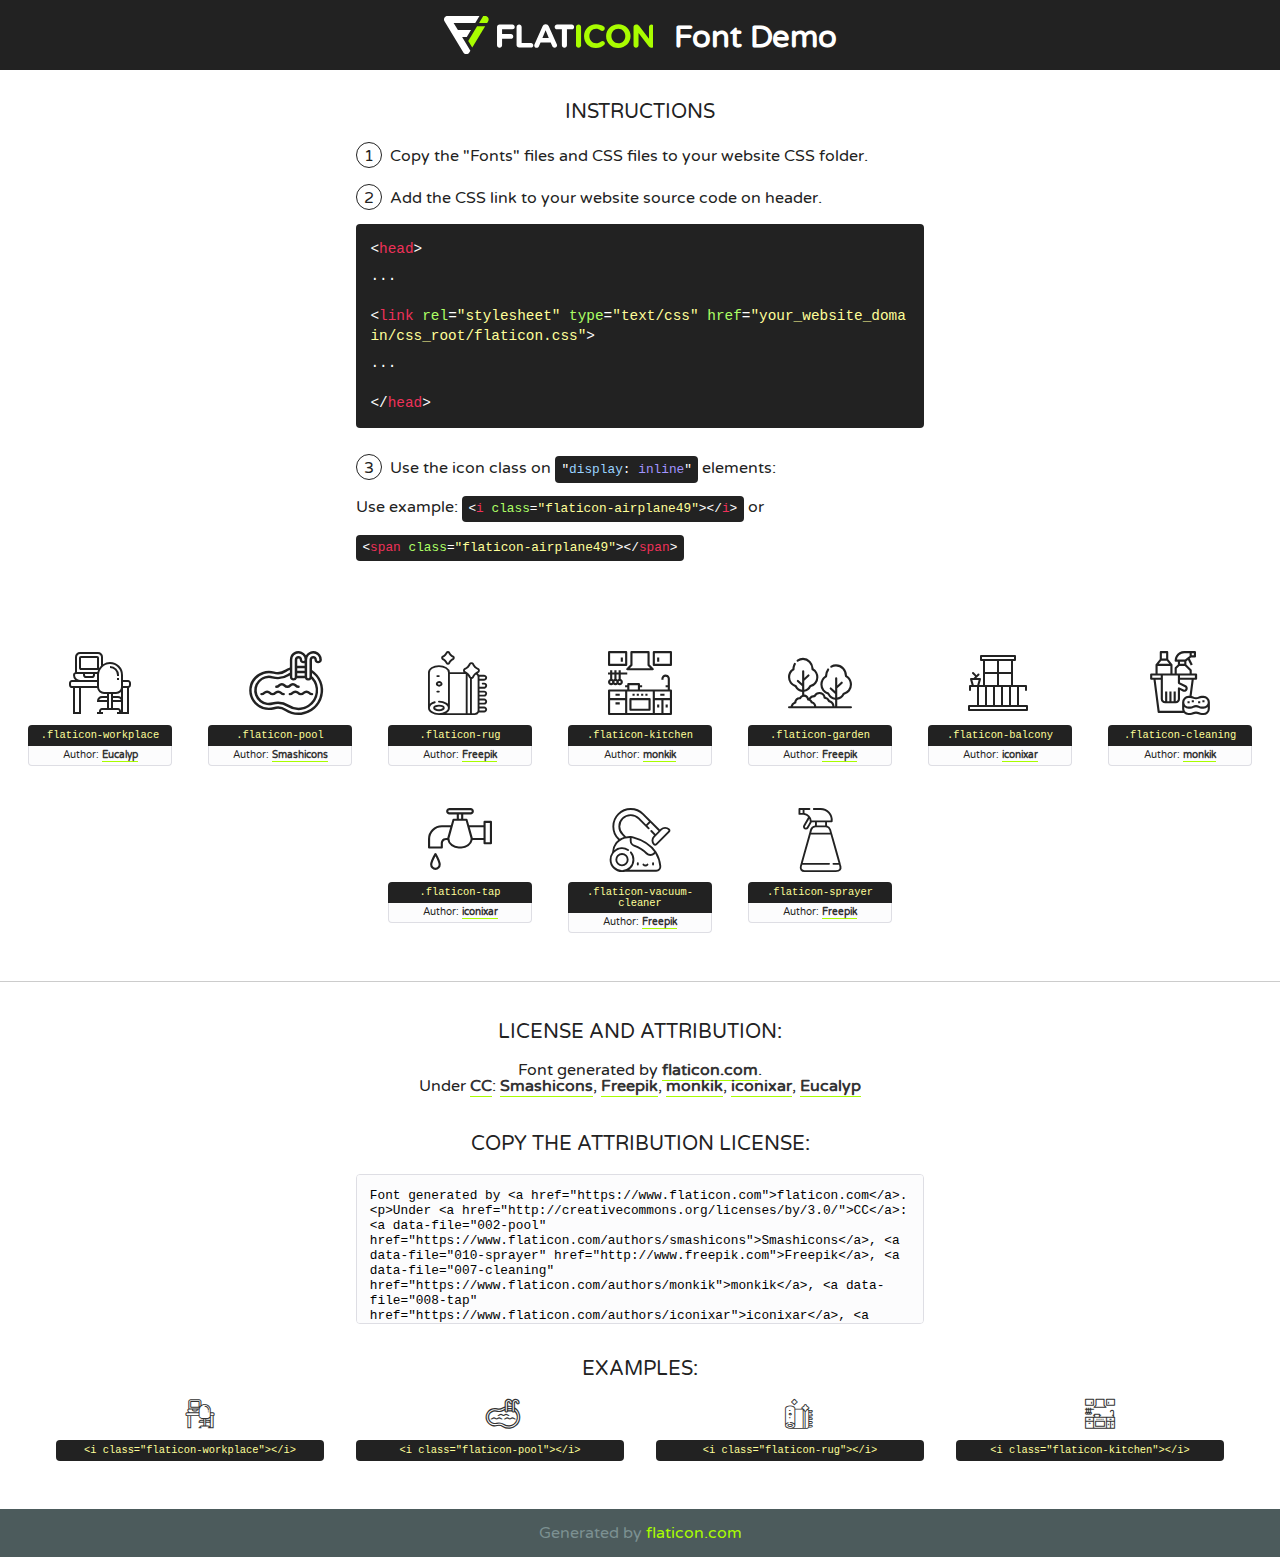
<file: CleanUpServices/Main_app/static/Main_appp/fonts/flaticon/font/flaticon.html>
<!DOCTYPE html>
<!--
  Flaticon icon font: Flaticon
  Creation date: 05/03/2020 03:23
-->
<html>
<!DOCTYPE html>
<html>

<head>
    <title>Flaticon WebFont</title>
    <link href="http://fonts.googleapis.com/css?family=Varela+Round" rel="stylesheet" type="text/css" />
    <link rel="stylesheet" type="text/css" href="flaticon.css">
    <meta charset="UTF-8">
    <style>
    html, body, div, span, applet, object, iframe,
    h1, h2, h3, h4, h5, h6, p, blockquote, pre,
    a, abbr, acronym, address, big, cite, code,
    del, dfn, em, img, ins, kbd, q, s, samp,
    small, strike, strong, sub, sup, tt, var,
    b, u, i, center,
    dl, dt, dd, ol, ul, li,
    fieldset, form, label, legend,
    table, caption, tbody, tfoot, thead, tr, th, td,
    article, aside, canvas, details, embed, 
    figure, figcaption, footer, header, hgroup, 
    menu, nav, output, ruby, section, summary,
    time, mark, audio, video {
        margin: 0;
        padding: 0;
        border: 0;
        font-size: 100%;
        font: inherit;
        vertical-align: baseline;
    }
    /* HTML5 display-role reset for older browsers */
    article, aside, details, figcaption, figure, 
    footer, header, hgroup, menu, nav, section {
        display: block;
    }
    body {
        line-height: 1;
    }
    ol, ul {
        list-style: none;
    }
    blockquote, q {
        quotes: none;
    }
    blockquote:before, blockquote:after,
    q:before, q:after {
        content: '';
        content: none;
    }
    table {
        border-collapse: collapse;
        border-spacing: 0;
    }
    body {
        font-family: 'Varela Round', Helvetica, Arial, sans-serif;
        font-size: 16px;
        color: #222;
    }
    a {
        color: #333;
        border-bottom: 1px solid #a9fd00;
        font-weight: bold;
        text-decoration: none;
    }
    * {
        -moz-box-sizing: border-box;
        -webkit-box-sizing: border-box;
        box-sizing: border-box;
        margin: 0;
        padding: 0;
    }
    [class^="flaticon-"]:before, [class*=" flaticon-"]:before, [class^="flaticon-"]:after, [class*=" flaticon-"]:after {
        font-family: Flaticon;
        font-size: 30px;
        font-style: normal;
        margin-left: 20px;
        color: #333;
    }
    .wrapper {
        max-width: 600px;
        margin: auto;
        padding: 0 1em;
    }
    .title {
        font-size: 1.25em;
        text-align: center;
        margin-bottom: 1em;
        text-transform: uppercase;
    }
    header {
        text-align: center;
        background-color: #222;
        color: #fff;
        padding: 1em;
    }
    header .logo {
        width: 210px;
        height: 38px;
        display: inline-block;
        vertical-align: middle;
        margin-right: 1em;
        border: none;
    }
    header strong {
        font-size: 1.95em;
        font-weight: bold;
        vertical-align: middle;
        margin-top: 5px;
        display: inline-block;
    }
    .demo {
        margin: 2em auto;
        line-height: 1.25em;
    }
    .demo ul li {
        margin-bottom: 1em;
    }
    .demo ul li .num {
        color: #222;
        border-radius: 20px;
        display: inline-block;
        width: 26px;
        padding: 3px;
        height: 26px;
        text-align: center;
        margin-right: 0.5em;
        border: 1px solid #222;
    }
    .demo ul li code {
        background-color: #222;
        border-radius: 4px;
        padding: 0.25em 0.5em;
        display: inline-block;
        color: #fff;
        font-family: Consolas,Monaco,Lucida Console,Liberation Mono,DejaVu Sans Mono,Bitstream Vera Sans Mono,Courier New, monospace;
        font-weight: lighter;
        margin-top: 1em;
        font-size: 0.8em;
        word-break: break-all;
    }
    .demo ul li code.big {
        padding: 1em;
        font-size: 0.9em;
    }
    .demo ul li code .red {
        color: #EF3159;
    }
    .demo ul li code .green {
        color: #ACFF65;
    }
    .demo ul li code .yellow {
        color: #FFFF99;
    }
    .demo ul li code .blue {
        color: #99D3FF;
    }
    .demo ul li code .purple {
        color: #A295FF;
    }
    .demo ul li code .dots {
        margin-top: 0.5em;
        display: block;
    }
    #glyphs {
        border-bottom: 1px solid #ccc;
        padding: 2em 0;
        text-align: center;
    }
    .glyph {
        display: inline-block;
        width: 9em;
        margin: 1em;
        text-align: center;
        vertical-align: top;
        background: #FFF;
    }
    .glyph .glyph-icon {
        padding: 10px;
        display: block;
        font-family:"Flaticon";
        font-size: 64px;
        line-height: 1;
    }
    .glyph .glyph-icon:before {
        font-size: 64px;
        color: #222;
        margin-left: 0;
    }
    .class-name {
        font-size: 0.65em;
        background-color: #222;
        color: #fff;
        border-radius: 4px 4px 0 0;
        padding: 0.5em;
        color: #FFFF99;
        font-family: Consolas,Monaco,Lucida Console,Liberation Mono,DejaVu Sans Mono,Bitstream Vera Sans Mono,Courier New, monospace;
    }
    .author-name {
        font-size: 0.6em;
        background-color: #fcfcfd;
        border: 1px solid #DEDEE4;
        border-top: 0;
        border-radius: 0 0 4px 4px;
        padding: 0.5em;
    }
    .class-name:last-child {
        font-size: 10px;
        color:#888;
    }
    .class-name:last-child a {
        font-size: 10px;
        color:#555;
    }
    .class-name:last-child a:hover {
        color:#a9fd00;
    }
    .glyph > input {
        display: block;
        width: 100px;
        margin: 5px auto;
        text-align: center;
        font-size: 12px;
        cursor: text;
    }
    .glyph > input.icon-input {
        font-family:"Flaticon";
        font-size: 16px;
        margin-bottom: 10px;
    }
    .attribution .title {
        margin-top: 2em;
    }
    .attribution textarea {
        background-color: #fcfcfd;
        padding: 1em;
        border: none;
        box-shadow: none;
        border: 1px solid #DEDEE4;
        border-radius: 4px;
        resize: none;
        width: 100%;
        height: 150px;
        font-size: 0.8em;
        font-family: Consolas,Monaco,Lucida Console,Liberation Mono,DejaVu Sans Mono,Bitstream Vera Sans Mono,Courier New, monospace;
        -webkit-appearance: none;
    }
    .iconsuse {
        margin: 2em auto;
        text-align: center;
        max-width: 1200px;
    }
    .iconsuse:after {
        content: '';
        display: table;
        clear: both;
    }
    .iconsuse .image {
        float: left;
        width: 25%;
        padding: 0 1em;
    }
    .iconsuse .image p {
        margin-bottom: 1em;
    }
    .iconsuse .image span {
        display: block;
        font-size: 0.65em;
        background-color: #222;
        color: #fff;
        border-radius: 4px;
        padding: 0.5em;
        color: #FFFF99;
        margin-top: 1em;
        font-family: Consolas,Monaco,Lucida Console,Liberation Mono,DejaVu Sans Mono,Bitstream Vera Sans Mono,Courier New, monospace;
    }
    #footer {
        text-align: center;
        background-color: #4C5B5C;
        color: #7c9192;
        padding: 1em;
    }
    #footer a {
        border: none;
        color: #a9fd00;
        font-weight: normal;
    }
    @media (max-width: 960px) {
        .iconsuse .image {
            width: 50%;
        }
    }
    @media (max-width: 560px) {
        .iconsuse .image {
            width: 100%;
        }
    }
    </style>
</head>

<body class="characters-off">

    <header>
        <a href="https://www.flaticon.com" target="_blank" class="logo">
            <svg version="1.1" xmlns="http://www.w3.org/2000/svg" xmlns:xlink="http://www.w3.org/1999/xlink" xmlns:a="http://ns.adobe.com/AdobeSVGViewerExtensions/3.0/" viewBox="0 0 560.875 102.036" enable-background="new 0 0 560.875 102.036" xml:space="preserve">
                <defs>
                </defs>
                <g>
                    <g class="letters">
                        <path fill="#ffffff" d="M141.596,29.675c0-3.777,2.985-6.767,6.764-6.767h34.438c3.426,0,6.15,2.728,6.15,6.15
                        c0,3.43-2.724,6.149-6.15,6.149h-27.674v13.091h23.719c3.429,0,6.151,2.724,6.151,6.15c0,3.43-2.723,6.149-6.151,6.149h-23.719
                        v17.574c0,3.773-2.986,6.761-6.764,6.761c-3.779,0-6.764-2.989-6.764-6.761V29.675z"></path>
                        <path fill="#ffffff" d="M193.844,29.149c0-3.781,2.985-6.767,6.764-6.767c3.776,0,6.763,2.985,6.763,6.767v42.957h25.039
                        c3.426,0,6.149,2.726,6.149,6.153c0,3.425-2.723,6.15-6.149,6.15h-31.802c-3.779,0-6.764-2.986-6.764-6.768V29.149z"></path>
                        <path fill="#ffffff" d="M241.891,75.71l21.438-48.407c1.492-3.341,4.215-5.357,7.906-5.357h0.792
                        c3.686,0,6.323,2.017,7.815,5.357l21.439,48.407c0.436,0.967,0.701,1.845,0.701,2.723c0,3.602-2.809,6.501-6.414,6.501
                        c-3.161,0-5.269-1.845-6.499-4.655l-4.132-9.661h-27.059l-4.301,10.102c-1.144,2.631-3.426,4.214-6.237,4.214
                        c-3.517,0-6.24-2.81-6.24-6.325C241.1,77.64,241.451,76.677,241.891,75.71z M279.932,58.666l-8.521-20.297l-8.526,20.297H279.932
                        z"></path>
                        <path fill="#ffffff" d="M314.864,35.387H301.86c-3.429,0-6.239-2.813-6.239-6.238c0-3.429,2.811-6.24,6.239-6.24h39.533
                        c3.426,0,6.237,2.811,6.237,6.24c0,3.425-2.811,6.238-6.237,6.238h-13.001v42.785c0,3.773-2.99,6.761-6.764,6.761
                        c-3.779,0-6.764-2.989-6.764-6.761V35.387z"></path>
                        <path fill="#A9FD00" d="M352.615,29.149c0-3.781,2.985-6.767,6.767-6.767c3.774,0,6.761,2.985,6.761,6.767v49.024
                        c0,3.773-2.987,6.761-6.761,6.761c-3.781,0-6.767-2.989-6.767-6.761V29.149z"></path>
                        <path fill="#A9FD00" d="M374.132,53.836v-0.179c0-17.481,13.178-31.801,32.065-31.801c9.22,0,15.459,2.458,20.557,6.238
                        c1.402,1.054,2.637,2.985,2.637,5.357c0,3.692-2.985,6.59-6.681,6.59c-1.845,0-3.071-0.702-4.044-1.319
                        c-3.776-2.813-7.729-4.393-12.562-4.393c-10.364,0-17.831,8.611-17.831,19.154v0.173c0,10.542,7.291,19.329,17.831,19.329
                        c5.715,0,9.492-1.756,13.359-4.834c1.049-0.874,2.458-1.491,4.039-1.491c3.429,0,6.325,2.813,6.325,6.236
                        c0,2.106-1.056,3.78-2.282,4.834c-5.539,4.834-12.036,7.733-21.878,7.733C387.572,85.464,374.132,71.493,374.132,53.836z"></path>
                        <path fill="#A9FD00" d="M433.009,53.836v-0.179c0-17.481,13.79-31.801,32.766-31.801c18.981,0,32.592,14.143,32.592,31.628v0.173
                        c0,17.483-13.785,31.807-32.769,31.807C446.625,85.464,433.009,71.32,433.009,53.836z M484.224,53.836v-0.179
                        c0-10.539-7.725-19.326-18.626-19.326c-10.893,0-18.449,8.611-18.449,19.154v0.173c0,10.542,7.73,19.329,18.626,19.329
                        C476.676,72.986,484.224,64.378,484.224,53.836z"></path>
                        <path fill="#A9FD00" d="M506.233,29.321c0-3.774,2.99-6.763,6.767-6.763h1.401c3.252,0,5.183,1.583,7.029,3.953l26.093,34.265
                        V29.059c0-3.692,2.99-6.677,6.681-6.677c3.683,0,6.671,2.985,6.671,6.677v48.934c0,3.78-2.987,6.765-6.764,6.765h-0.436
                        c-3.257,0-5.188-1.581-7.034-3.953l-27.056-35.492v32.944c0,3.687-2.985,6.676-6.678,6.676c-3.683,0-6.673-2.989-6.673-6.676
                        V29.321z"></path>
                    </g>
                    <g class="insignia">
                        <path fill="#ffffff" d="M48.372,56.137h12.517l11.156-18.537H37.186L25.688,18.539h57.825L94.668,0H9.271
                        C5.925,0,2.842,1.801,1.198,4.716c-1.644,2.907-1.593,6.482,0.134,9.343l50.38,83.501c1.678,2.781,4.689,4.476,7.938,4.476
                        c3.246,0,6.257-1.695,7.935-4.476l2.898-4.804L48.372,56.137z"></path>
                        <g class="i">
                            <path fill="#A9FD00" d="M93.575,18.539h0.031v0.004l21.652,0.004l2.705-4.488c1.727-2.861,1.778-6.436,0.133-9.343
                            C116.454,1.801,113.371,0,110.026,0h-5.294L93.575,18.539z"></path>
                            <polygon fill="#A9FD00" points="88.291,27.356 64.725,66.486 75.519,84.404 109.942,27.356"></polygon>
                        </g>
                    </g>
                </g>
            </svg>
        </a>
        <strong>Font Demo</strong>
    </header>


    <section class="demo wrapper">

        <p class="title">Instructions</p>

        <ul>
            <li>
                <span class="num">1</span>Copy the "Fonts" files and CSS files to your website CSS folder.
            </li>
            <li>
                <span class="num">2</span>Add the CSS link to your website source code on header.
                <code class="big">
                    &lt;<span class="red">head</span>&gt;
                    <br/><span class="dots">...</span>
                    <br/>&lt;<span class="red">link</span> <span class="green">rel</span>=<span class="yellow">"stylesheet"</span> <span class="green">type</span>=<span class="yellow">"text/css"</span> <span class="green">href</span>=<span class="yellow">"your_website_domain/css_root/flaticon.css"</span>&gt;
                    <br/><span class="dots">...</span>
                    <br/>&lt;/<span class="red">head</span>&gt;
                </code>
            </li>

            <li>
                <p>
                    <span class="num">3</span>Use the icon class on <code>"<span class="blue">display</span>:<span class="purple"> inline</span>"</code> elements:
                    <br />
                    Use example: <code>&lt;<span class="red">i</span> <span class="green">class</span>=<span class="yellow">&quot;flaticon-airplane49&quot;</span>&gt;&lt;/<span class="red">i</span>&gt;</code> or <code>&lt;<span class="red">span</span> <span class="green">class</span>=<span class="yellow">&quot;flaticon-airplane49&quot;</span>&gt;&lt;/<span class="red">span</span>&gt;</code>
            </li>
        </ul>

    </section>




   <section id="glyphs">          
    
      
        <div class="glyph"><div class="glyph-icon flaticon-workplace"></div>
            <div class="class-name">.flaticon-workplace</div>
            <div class="author-name">Author: <a data-file="001-workplace" href="https://www.flaticon.com/authors/eucalyp">Eucalyp</a> </div> 
        </div>        
        
        <div class="glyph"><div class="glyph-icon flaticon-pool"></div>
            <div class="class-name">.flaticon-pool</div>
            <div class="author-name">Author: <a data-file="002-pool" href="https://www.flaticon.com/authors/smashicons">Smashicons</a> </div> 
        </div>        
        
        <div class="glyph"><div class="glyph-icon flaticon-rug"></div>
            <div class="class-name">.flaticon-rug</div>
            <div class="author-name">Author: <a data-file="003-rug" href="http://www.freepik.com">Freepik</a> </div> 
        </div>        
        
        <div class="glyph"><div class="glyph-icon flaticon-kitchen"></div>
            <div class="class-name">.flaticon-kitchen</div>
            <div class="author-name">Author: <a data-file="004-kitchen" href="https://www.flaticon.com/authors/monkik">monkik</a> </div> 
        </div>        
        
        <div class="glyph"><div class="glyph-icon flaticon-garden"></div>
            <div class="class-name">.flaticon-garden</div>
            <div class="author-name">Author: <a data-file="005-garden" href="http://www.freepik.com">Freepik</a> </div> 
        </div>        
        
        <div class="glyph"><div class="glyph-icon flaticon-balcony"></div>
            <div class="class-name">.flaticon-balcony</div>
            <div class="author-name">Author: <a data-file="006-balcony" href="https://www.flaticon.com/authors/iconixar">iconixar</a> </div> 
        </div>        
        
        <div class="glyph"><div class="glyph-icon flaticon-cleaning"></div>
            <div class="class-name">.flaticon-cleaning</div>
            <div class="author-name">Author: <a data-file="007-cleaning" href="https://www.flaticon.com/authors/monkik">monkik</a> </div> 
        </div>        
        
        <div class="glyph"><div class="glyph-icon flaticon-tap"></div>
            <div class="class-name">.flaticon-tap</div>
            <div class="author-name">Author: <a data-file="008-tap" href="https://www.flaticon.com/authors/iconixar">iconixar</a> </div> 
        </div>        
        
        <div class="glyph"><div class="glyph-icon flaticon-vacuum-cleaner"></div>
            <div class="class-name">.flaticon-vacuum-cleaner</div>
            <div class="author-name">Author: <a data-file="009-vacuum-cleaner" href="http://www.freepik.com">Freepik</a> </div> 
        </div>        
        
        <div class="glyph"><div class="glyph-icon flaticon-sprayer"></div>
            <div class="class-name">.flaticon-sprayer</div>
            <div class="author-name">Author: <a data-file="010-sprayer" href="http://www.freepik.com">Freepik</a> </div> 
        </div>        
        

    </section>



    <section class="attribution wrapper"   style="text-align:center;">

      <div class="title">License and attribution:</div><div class="attrDiv">Font generated by <a href="https://www.flaticon.com">flaticon.com</a>. <div><p>Under <a href="http://creativecommons.org/licenses/by/3.0/">CC</a>: <a data-file="002-pool" href="https://www.flaticon.com/authors/smashicons">Smashicons</a>, <a data-file="010-sprayer" href="http://www.freepik.com">Freepik</a>, <a data-file="007-cleaning" href="https://www.flaticon.com/authors/monkik">monkik</a>, <a data-file="008-tap" href="https://www.flaticon.com/authors/iconixar">iconixar</a>, <a data-file="001-workplace" href="https://www.flaticon.com/authors/eucalyp">Eucalyp</a></p>  </div>
      </div>
      <div class="title">Copy the Attribution License:</div>

    <textarea onclick="this.focus();this.select();">Font generated by &lt;a href=&quot;https://www.flaticon.com&quot;&gt;flaticon.com&lt;/a&gt;. <p>Under <a href="http://creativecommons.org/licenses/by/3.0/">CC</a>: <a data-file="002-pool" href="https://www.flaticon.com/authors/smashicons">Smashicons</a>, <a data-file="010-sprayer" href="http://www.freepik.com">Freepik</a>, <a data-file="007-cleaning" href="https://www.flaticon.com/authors/monkik">monkik</a>, <a data-file="008-tap" href="https://www.flaticon.com/authors/iconixar">iconixar</a>, <a data-file="001-workplace" href="https://www.flaticon.com/authors/eucalyp">Eucalyp</a></p>  
     </textarea>

    </section>

    <section class="iconsuse">

          <div class="title">Examples:</div>            
             
            <div class="image">
                <p>
                    <i class="glyph-icon flaticon-workplace"></i> 
                    <span>&lt;i class=&quot;flaticon-workplace&quot;&gt;&lt;/i&gt;</span>
                </p>
            </div>
            
            <div class="image">
                <p>
                    <i class="glyph-icon flaticon-pool"></i> 
                    <span>&lt;i class=&quot;flaticon-pool&quot;&gt;&lt;/i&gt;</span>
                </p>
            </div>
            
            <div class="image">
                <p>
                    <i class="glyph-icon flaticon-rug"></i> 
                    <span>&lt;i class=&quot;flaticon-rug&quot;&gt;&lt;/i&gt;</span>
                </p>
            </div>
            
            <div class="image">
                <p>
                    <i class="glyph-icon flaticon-kitchen"></i> 
                    <span>&lt;i class=&quot;flaticon-kitchen&quot;&gt;&lt;/i&gt;</span>
                </p>
            </div>
                       
        </div>
                            
    </section>

<div id="footer">
    <div>Generated by <a href="https://www.flaticon.com">flaticon.com</a>
    </div>
</div>



</body>
</html>
</file>
<file: CleanUpServices/Main_app/static/Main_appp/fonts/flaticon/font/flaticon.css>
/*
  	Flaticon icon font: Flaticon
  	Creation date: 05/03/2020 03:23
  	*/

@font-face {
  font-family: "Flaticon";
  src: url("./Flaticon.eot");
  src: url("./Flaticon.eot?#iefix") format("embedded-opentype"),
       url("./Flaticon.woff2") format("woff2"),
       url("./Flaticon.woff") format("woff"),
       url("./Flaticon.ttf") format("truetype"),
       url("./Flaticon.svg#Flaticon") format("svg");
  font-weight: normal;
  font-style: normal;
}

@media screen and (-webkit-min-device-pixel-ratio:0) {
  @font-face {
    font-family: "Flaticon";
    src: url("./Flaticon.svg#Flaticon") format("svg");
  }
}

[class^="flaticon-"]:before, [class*=" flaticon-"]:before,
[class^="flaticon-"]:after, [class*=" flaticon-"]:after {   
  font-family: Flaticon;
        font-size: 20px;
font-style: normal;
margin-left: 20px;
}

.flaticon-workplace:before { content: "\f100"; }
.flaticon-pool:before { content: "\f101"; }
.flaticon-rug:before { content: "\f102"; }
.flaticon-kitchen:before { content: "\f103"; }
.flaticon-garden:before { content: "\f104"; }
.flaticon-balcony:before { content: "\f105"; }
.flaticon-cleaning:before { content: "\f106"; }
.flaticon-tap:before { content: "\f107"; }
.flaticon-vacuum-cleaner:before { content: "\f108"; }
.flaticon-sprayer:before { content: "\f109"; }
</file>
